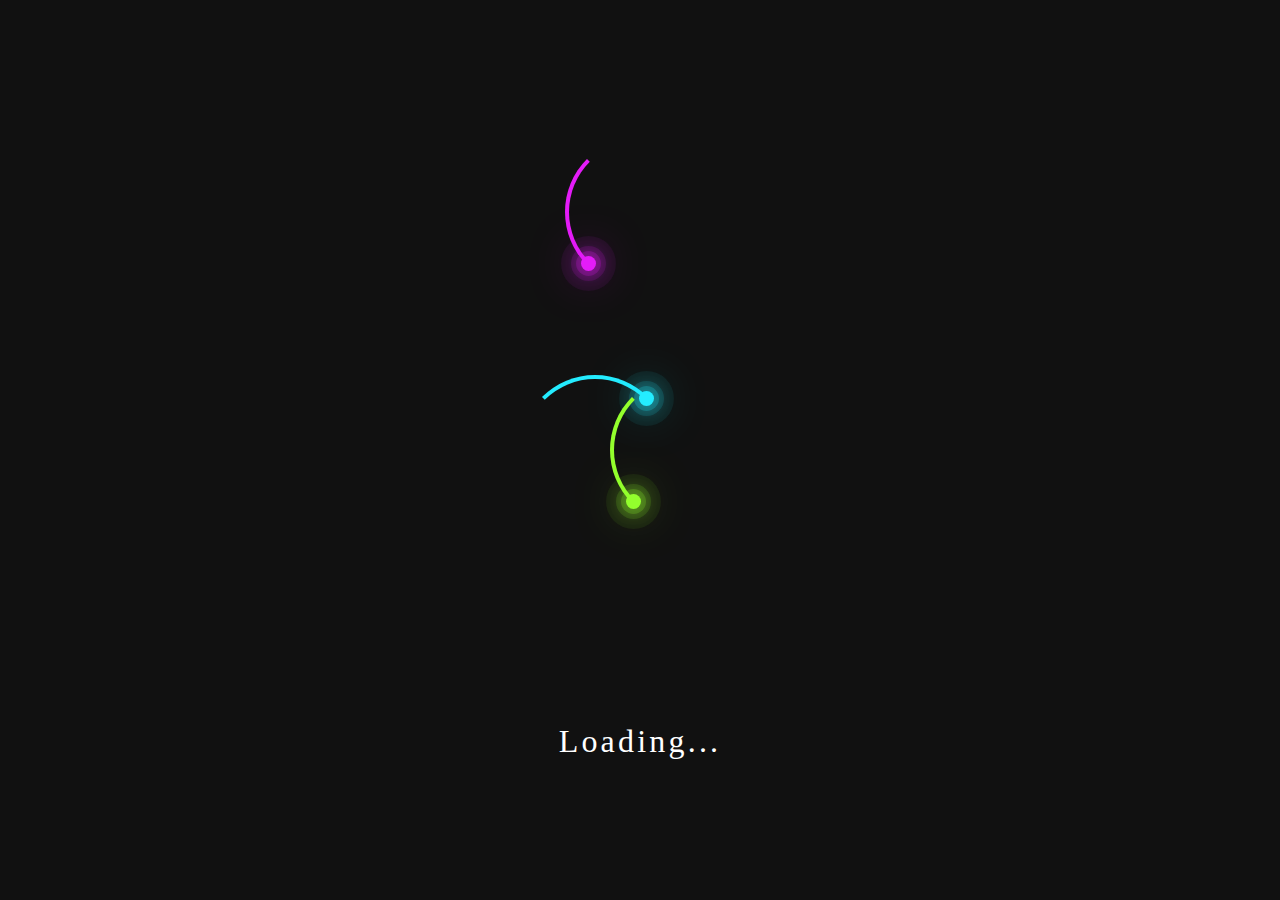
<file: Loader1/loader1.html>
<!DOCTYPE html>
<html lang="en">
<head>
    <meta charset="UTF-8">
    <meta http-equiv="X-UA-Compatible" content="IE=edge">
    <meta name="viewport" content="width=device-width, initial-scale=1.0">
    <link rel="stylesheet" href="./styles.css">
    <title>Loader 1</title>
</head>
<body>
    <div class="container">
        <div class="ring"> </div>
        <div class="ring"> </div>
        <div class="ring"> </div>
        <p> Loading... </p>
    </div>
</body>
</html>
</file>
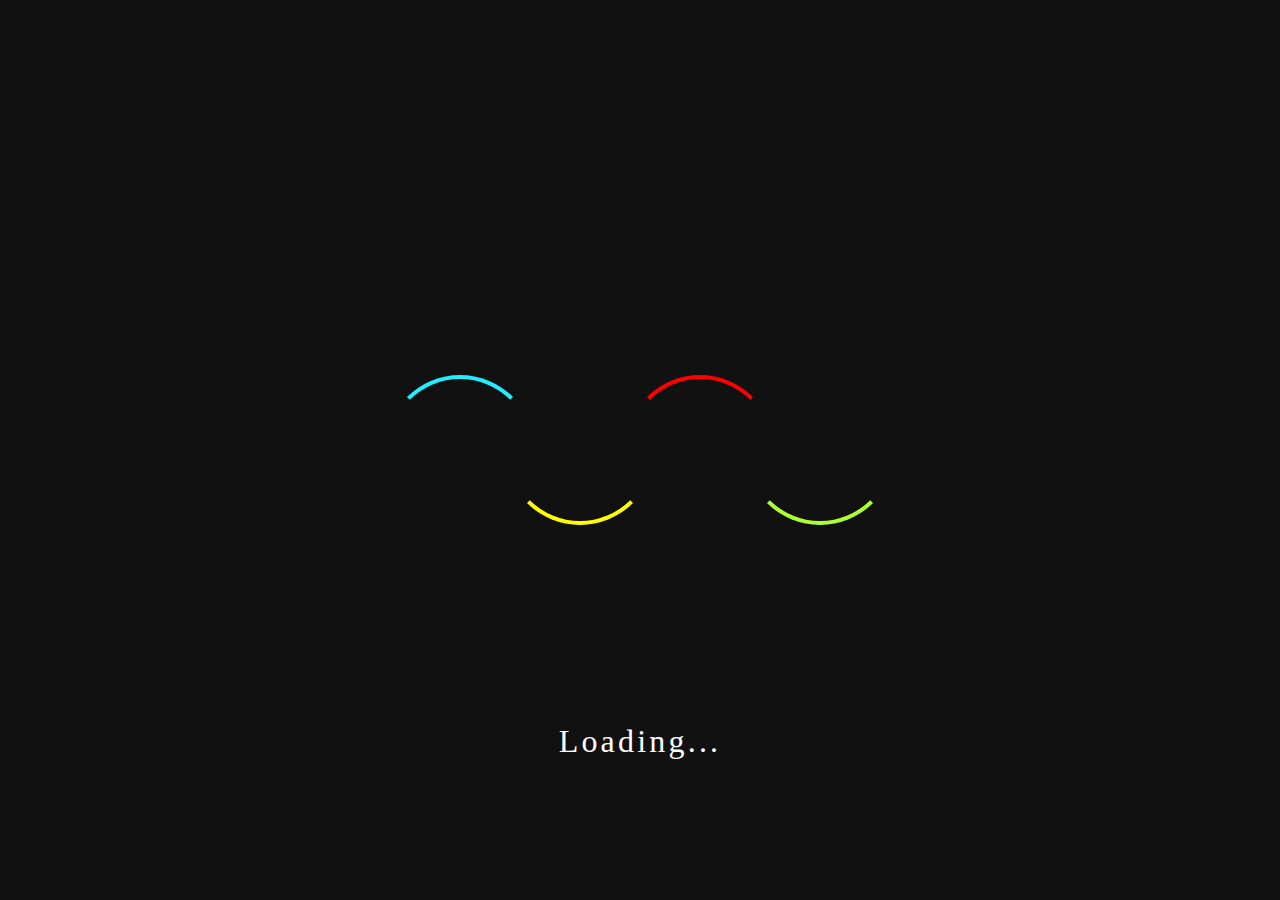
<file: Loader2/loader2.html>
<!DOCTYPE html>
<html lang="en">
<head>
    <meta charset="UTF-8">
    <meta http-equiv="X-UA-Compatible" content="IE=edge">
    <meta name="viewport" content="width=device-width, initial-scale=1.0">
    <link rel="stylesheet" href="./styles.css">
    <title>Loader 2</title>
</head>
<body>
    <div class="container">
        <div class="ring1">
        </div>
        <div class="ring2">
        </div>
        <div class="ring3">
        </div>
        <div class="ring4">
        </div>
        <p> Loading... </p>
    </div>
</body>
</html>
</file>
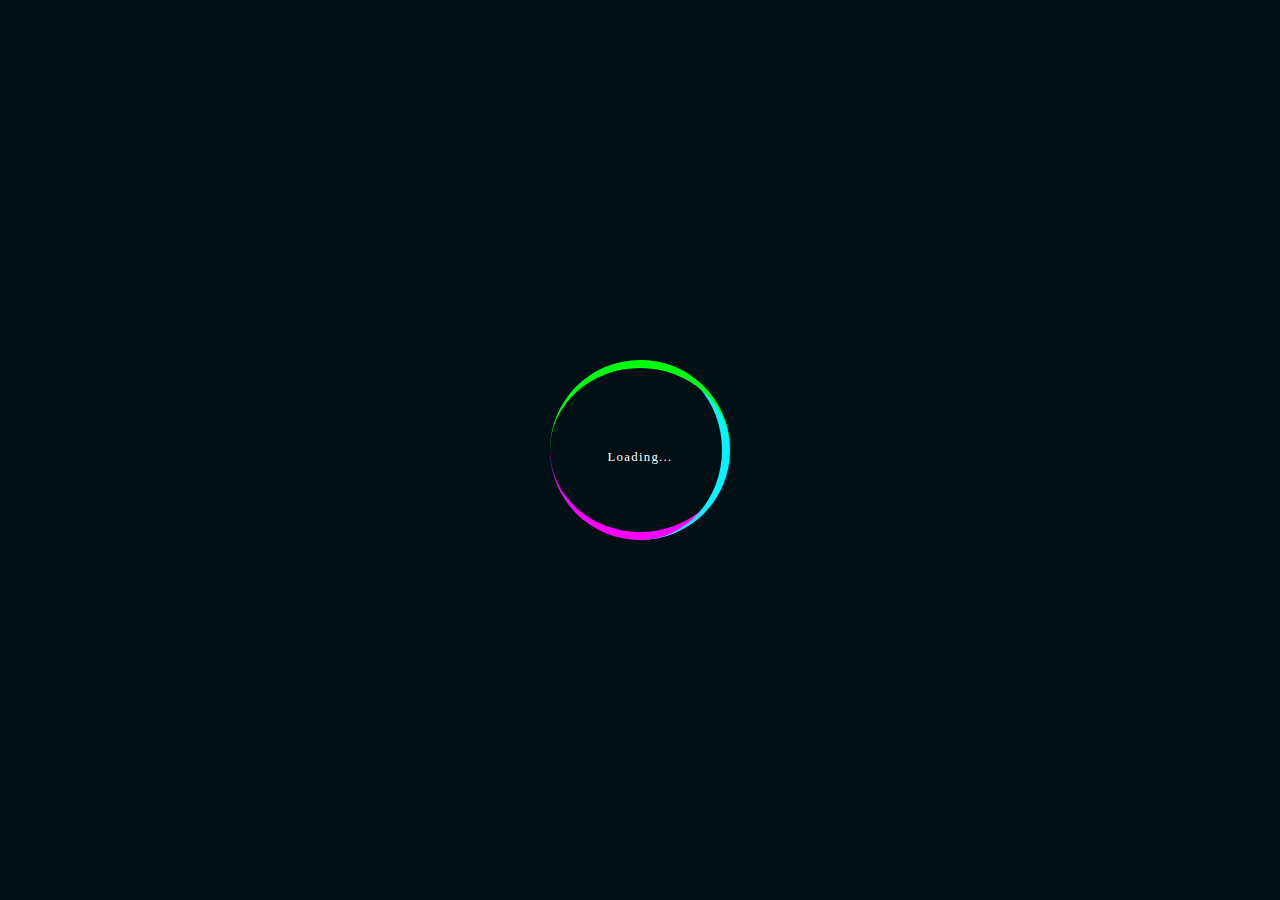
<file: Loader3/loader3.html>
<!DOCTYPE html>
<html lang="en">
<head>
    <meta charset="UTF-8">
    <meta http-equiv="X-UA-Compatible" content="IE=edge">
    <meta name="viewport" content="width=device-width, initial-scale=1.0">
    <link rel="stylesheet" href="./styles.css">
    <title>Loader 3</title>
</head>
<body>
    <div class="container">
        <div class="ring"></div>
        <div class="ring"></div>
        <div class="ring"></div>
        <p> Loading... </p>
    </div>
</body>
</html>
</file>
<file: Loader1/styles.css>
* {
    margin: 0;
    padding: 0;
    box-sizing: border-box;
}
body {
    display: flex;
    justify-content: center;
    align-items: center;
    min-height: 100vh;
    background: #111;
}
.container {
    display: flex;
    justify-content: center;
    align-items: center;
    width: 100%;
}

.container .ring {
    position: relative;
    margin: -30px;
    width: 150px;
    height: 150px;
    border: 4px solid transparent;
    border-radius: 50%;
    border-top: 4px solid #24ecff;
    animation: animate 4s linear infinite;
}

@keyframes animate {
    0% { transform: rotate(0deg); }
    100% { transform: rotate(360deg); }
}

.container .ring::before {
    position: absolute;
    top: 12px;
    right: 12px;
    content: '';
    height: 15px;
    width: 15px;
    background-color: #24ecff;
    border-radius: 50%;
    box-shadow: 0 0 0 5px #24ecff33,
    0 0 0 10px #24ecff22,
    0 0 0 20px #24ecff11,
    0 0 20px #24ecff,
    0 0 50px #24ecff;
}

.container .ring:nth-child(2) {
    animation: animate2 4s linear infinite;  
    animation-delay: -1s;
    border-top: 4px solid transparent;
    border-left: 4px solid #93ff2d;
}
.container .ring:nth-child(2)::before {
    position: absolute;
    top: initial;
    bottom: 12px;
    left: 12px;
    content: '';
    height: 15px;
    width: 15px;
    background-color: #93ff2d;
    border-radius: 50%;
    box-shadow: 0 0 0 5px #93ff2d33,
    0 0 0 10px #93ff2d22,
    0 0 0 20px #93ff2d11,
    0 0 20px #93ff2d,
    0 0 50px #93ff2d;
}
@keyframes animate2 {
    0% { transform: rotate(360deg); }
    100% { transform: rotate(0deg); }
}

.container .ring:nth-child(3) {
    animation: animate2 4s linear infinite;  
    animation-delay: -3s;
    position: absolute;
    top: 166.66px;
    border-top: 4px solid transparent;
    border-left: 4px solid #e41cf8;
}
.container .ring:nth-child(3)::before {
    position: absolute;
    top: initial;
    bottom: 12px;
    left: 12px;
    content: '';
    height: 15px;
    width: 15px;
    background-color: #e41cf8;
    border-radius: 50%;
    box-shadow: 0 0 0 5px #e41cf833,
    0 0 0 10px #e41cf822,
    0 0 0 20px #e41cf811,
    0 0 20px #e41cf8,
    0 0 50px #e41cf8;
}

.container p {
    position: absolute;
    color: #fff;
    font-size: 2em;
    font-family: cursive;
    bottom: 140px;
    letter-spacing: 0.1em;
    text-shadow: 0 0 0 5 #24ecff
    0 0 0 5 #24ecff,
    0 0 0 5 #24ecff;
}
</file>
<file: Loader2/styles.css>
* {
    margin: 0;
    padding: 0;
    box-sizing: border-box;
}
body {
    display: flex;
    justify-content: center;
    align-items: center;
    min-height: 100vh;
    background: #111;
}
.container {
    display: flex;
    justify-content: center;
    align-items: center;
    width: 100%;
}
.container .ring1 {
    position: relative;
    margin: -15px;
    width: 150px;
    height: 150px;
    border: 4px solid transparent;
    border-radius: 50%;
    border-top: 4px solid #24ecff;
    animation: animate1 2s linear infinite;
}
@keyframes animate1 {
    0% { transform: rotate(0deg); }
    100% { transform: rotate(360deg); }
}
.container .ring2 {
    position: relative;
    margin: -15px;
    width: 150px;
    height: 150px;
    border: 4px solid transparent;
    border-radius: 50%;
    border-bottom: 4px solid yellow;
    animation: animate2 2s linear infinite;
}
@keyframes animate2 {
    0% { transform: rotate(0deg); }
    100% { transform: rotate(360deg); }
}
.container .ring3 {
    position: relative;
    margin: -15px;
    width: 150px;
    height: 150px;
    border: 4px solid transparent;
    border-radius: 50%;
    border-top: 4px solid red;
    animation: animate3 2s linear infinite;
}
@keyframes animate3 {
    0% { transform: rotate(0deg); }
    100% { transform: rotate(360deg); }
}
.container .ring4 {
    position: relative;
    margin: -15px;
    width: 150px;
    height: 150px;
    border: 4px solid transparent;
    border-radius: 50%;
    border-bottom: 4px solid greenyellow;
    animation: animate3 2s linear infinite;
}
@keyframes animate4 {
    0% { transform: rotateX(0deg); }
    100% { transform: rotateY(360deg); }
}
.container p {
    position: absolute;
    color: #fff;
    font-size: 2em;
    font-family: cursive;
    bottom: 140px;
    letter-spacing: 0.1em;
}
</file>
<file: Loader3/styles.css>
* {
    margin: 0;
    padding: 0;
    box-sizing: border-box;
}
body {
    width: 100%;
    height: 100vh;
    display: flex;
    justify-content: center;
    align-items: center;
    background-color: #011015;
}
.container {
    display: flex;
    justify-content: center;
    align-items: center;
    position: relative;
}
.ring {
    width: 180px;
    height: 180px;
    border: 0px solid #011015;
    border-radius: 50%;
    position: absolute;
}
.ring:nth-child(1) {
    border-bottom-width: 8px;
    border-color: rgb(255,0,255);
    animation: animate1 2s linear infinite;
}
.ring:nth-child(2) {
    border-right-width: 8px;
    border-color: rgb(0, 247, 255);
    animation: animate2 2s linear infinite;
}
.ring:nth-child(3) {
    border-top-width: 8px;
    border-color: rgb(0, 255, 13);
    animation: animate3 2s linear infinite;
}
@keyframes animate1 {
    0% {
        transform: rotateX(35deg) rotateY(-45deg) rotateZ(0deg);
    }
    100% {
        transform: rotateX(35deg) rotateY(-45deg) rotateZ(360deg);
    }
}
@keyframes animate2 {
    0% {
        transform: rotateX(50deg) rotateY(10deg) rotateZ(0deg);
    }
    100% {
        transform: rotateX(50deg) rotateY(10deg) rotateZ(360deg);
    }
}
@keyframes animate3 {
    0% {
        transform: rotateX(35deg) rotateY(55deg) rotateZ(0deg);
    }
    100% {
        transform: rotateX(35deg) rotateY(55deg) rotateZ(360deg);
    }
}
.container p {
    position: absolute;
    color: #fff;
    font-size: 0.8em;
    font-family: cursive;
    top: 0px;
    letter-spacing: 0.1em;
}
</file>
